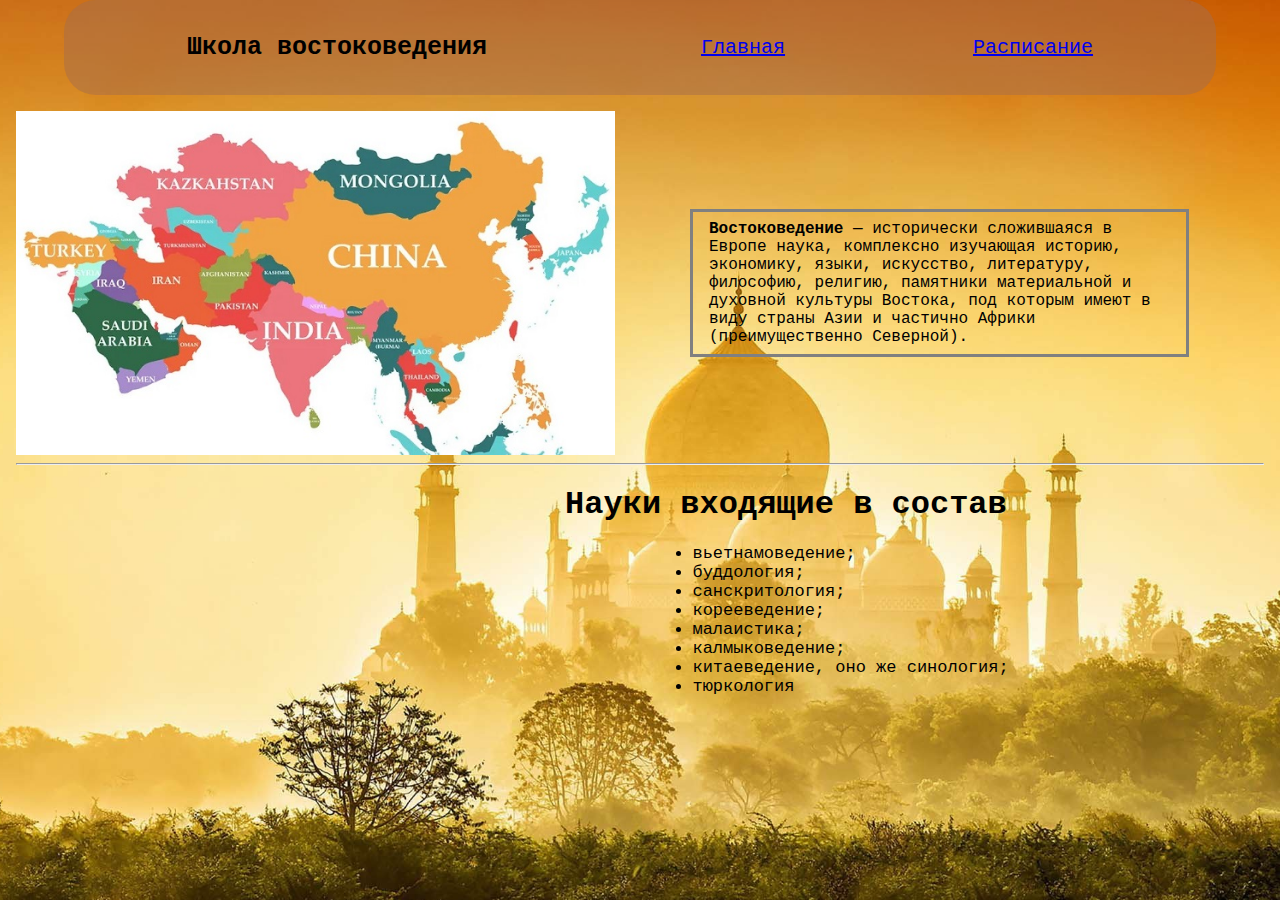
<file: index.html>
<!DOCTYPE html>
<html lang="en">
<head>
    <meta charset="UTF-8">
    <meta http-equiv="X-UA-Compatible" content="IE=edge">
    <meta name="viewport" content="width=device-width, initial-scale=1.0">
    <title>Document</title>
    <link rel="stylesheet" href="./styles.css">
</head>
<body>
  <div id="wrapper">
    <header class="header main_header">
        <h1 class="header_heading main_heading">Школа востоковедения</h1>
         <nav class="header_nav main_nav">
          <ul class="header_menu">
             <li class="header_menu_li">
              <a href="./index.html">Главная</a></li>
             <li class="header_menu_li">
              <a href="./info.html">Расписание</a></li>
          </ul>
         </nav>
    </header> 
    <main class="main">
        <div class="main_profile_info_block">
            <div class="profile_info">
               <img 
                 src="./img/scale_2400.jpg" 
                 alt="profile_photo">
            </div>
            <div class="profile_description">
               <pclass="profile_descr_text"><strong>Востоковедение</strong> — исторически сложившаяся в Европе наука, комплексно изучающая историю, экономику, языки, искусство, литературу, философию, религию, памятники материальной и духовной культуры Востока, под которым имеют в виду страны Азии и частично Африки (преимущественно Северной).
               </pclass=>
            </div>
          </div>
          <hr>
          <div class="profile_info1">
              <h1 class="profile_info1">
                Науки входящие в состав
                <h2 class="about_profile">
                <ul>
                <li>вьетнамоведение;</li> 
                <li>буддология;</li>
                <li>санскритология;</li>
                <li>корееведение;</li>
                <li>малаистика;</li>
                <li>калмыковедение;</li>
                <li>китаеведение, оно же синология;</li>
                <li>тюркология</li>
                </ul>
              </h2>
              </h1> 
          </div>
        </div>
        <div class="body_inner">
        </div>
    </main>
    
</body>
</html>
</file>
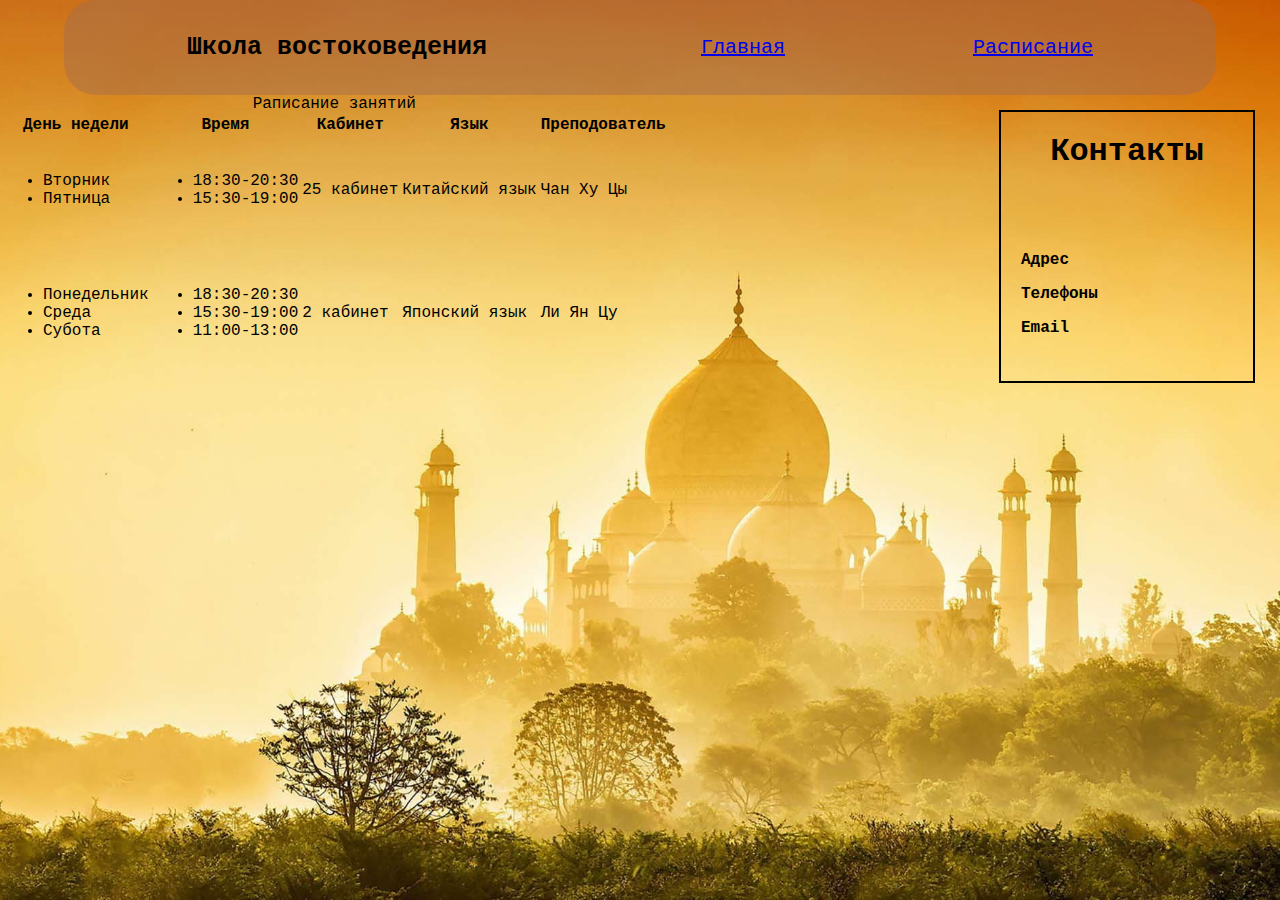
<file: info.html>
<!DOCTYPE html>
<html lang="en">
<head>
    <meta charset="UTF-8">
    <meta http-equiv="X-UA-Compatible" content="IE=edge">
    <meta name="viewport" content="width=device-width, initial-scale=1.0">
    <title>Document</title>
    <link rel="stylesheet" href="./styles.css">
</head>

<body>
    <header class="header main_header">
        <h1 class="header_heading main_heading">Школа востоковедения</h1>
        <nav class="header_nav main_nav">
          <ul class="header_menu">
             <li class="header_menu_li">
              <a href="./index.html">Главная</a></li>
             <li class="header_menu_li">
              <a href="./info.html">Расписание</a></li>
          </ul>
        </nav>
    </header> 
    <div class="blog_page">
     <table>
         <caption>Раписание занятий</caption>
          <thead>
             <tr>
                 <th>
                    День недели
                 </th>
                 <th>
                    Время
                 </th>
                 <th>
                    Кабинет
                 </th>
                 <th>
                    Язык
                 </th>
                 <th>
                    Преподователь
                 </th>
             </tr>
          </thead>
         <tbody>
            <tr>
                <td>
                    <ul>
                        <li>Вторник</li>
                        <li>Пятница</li>
                    </ul>
                    
                </td>
                <td>
                    <ul>
                        <li>18:30-20:30</li>
                        <li>15:30-19:00</li>
                    </ul>
                   
                </td>
                <td>
                    25 кабинет
                </td>
                <td>
                    Китайский язык
                </td>
                <td>
                    Чан Ху Цы
                </td>
            </tr>
            <tr>
                <td>
                    <ul>
                        <li>Понедельник</li>
                        <li>Среда</li>
                        <li>Субота</li>
                    </ul>
                    
                </td>
                <td>
                    <ul>
                        <li>18:30-20:30</li>
                        <li>15:30-19:00</li>
                        <li>11:00-13:00</li>
                    </ul>
                   
                </td>
                <td>
                    2 кабинет
                </td>
                <td>
                    Японский язык
                </td>
                <td>
                    Ли Ян Цу
                </td>
            </tr>
         </tbody>
     </table>
     <div class="contacts">
          <h1 class="cont_capt">
            Контакты
             <h2 class="cont_detail">
             
             <p>Адрес</p> 
             <p>Телефоны</p> 
             <p>Email</p> 
             
             </h2>
          </h1> 
     </div>
</body>
</html>
</file>
<file: styles.css>
html, body{
    width: 100%;
    height: 100;
    margin: 0;
    background-image: url('img/fon-19.jpg');
    background-repeat: no-repeat;
    background-position: center;
    background-size: cover;
    background-attachment: fixed;
    font-family: 'Courier New', Courier, monospace;
    
    
}
.header_heading{
    font-size: 25px;
    color: black;
}
.header_nav{
    width: 35%;
    font-size: 20px;
    color: black;
}

.header{
    width: 90%;
    height: 10%;
    display: flex;
    justify-content: space-around;
    align-items: center;
    margin: auto;
    padding: 1em;
    border-radius: 2em;
    box-sizing: border-box;
    background-color: rgb(166, 109, 76, .5);    
}

.header_menu{
    width: 100%;
    height: 100%;
    display: flex;
    justify-content: space-between;
    align-items: center;
    list-style: none;
    margin: 0;
    padding: 0;
    color: black;
}

.header_menu_li:nth-child(even){
    color: black;
}
.main{
    width: 100%;
    height: 90%;
    padding: 1em;
    box-sizing: border-box;    
}
.main_profile_info_block{
    width: 100%;
    height: 100%;
    display: flex;
    justify-content: space-evenly;
    align-items: center;
}
      
.profile_info{
    height: 80%;
    width: 48%;
    display: flex;
    flex-direction: column;
}
.profile_photo{
    width: 600px;
    height: 400px;
    align-self: center;  
    margin-left: 20%;
}
.profile_info1{
    width: 100%;
    height: 10%;
    display: block;
    margin-left: 22%;
}

.profile_description{
    width: 40%;
    height: 60%;
    border: 3px solid grey;
    box-sizing: border-box;
    padding: .5em 1em;
    margin: 0 auto;
    float: left;
    font-weight: 500;
}
.about_profile{
    font-size: 17px;
    width: 95%;
    height: 100%; 
    margin-left: 29%;
    font-weight: 300;
}
.profile_descr_text{
    color: black;
    font-size: 20px;
    width: 95%;
    height: 100%;
}   

.body_inner{
    width: 100%;
    height: 100%;
    background-color: rgba(0,0, 0, 0.2); 
}

.hr{
    align-self: center;
    width: 50%;
    size: 100px;
    color: black;
}
.blog_page{
    width: 100%;
    height: 90%;
    box-sizing: border-box;
    padding: 0 0 40px 0;
    display: flex;
    margin: auto;
    
}

.table{
    box-sizing: border-box;
    width: 80%;
    height: 60%;
    border: 1px solid black;
    display: flex;
    margin-left: 15px;
    align-self: center;
}
.caption{
    
    border: 1px solid black;
}

.thead{
    
    border: 2px solid black;
}
.th, .td{
    border: 2px solid black; 
}
.contacts{
    box-sizing: border-box;
    width: 20%;
    height: 90%;
    display: flex;
    flex-direction: column;
    border: 2px solid black;
    float: left;
    justify-content: center;
    position: relative;
    margin-left: auto;
    margin-right: 25px;
    text-align: center;
    margin-top: 15px;
}
.cont_detail{
    width: 40%;
    height: 50%;
    display: block;
    list-style: none;
    font-size: medium;
    padding: 30px 20px 15px 20px;
    text-align: left;
}
</file>
